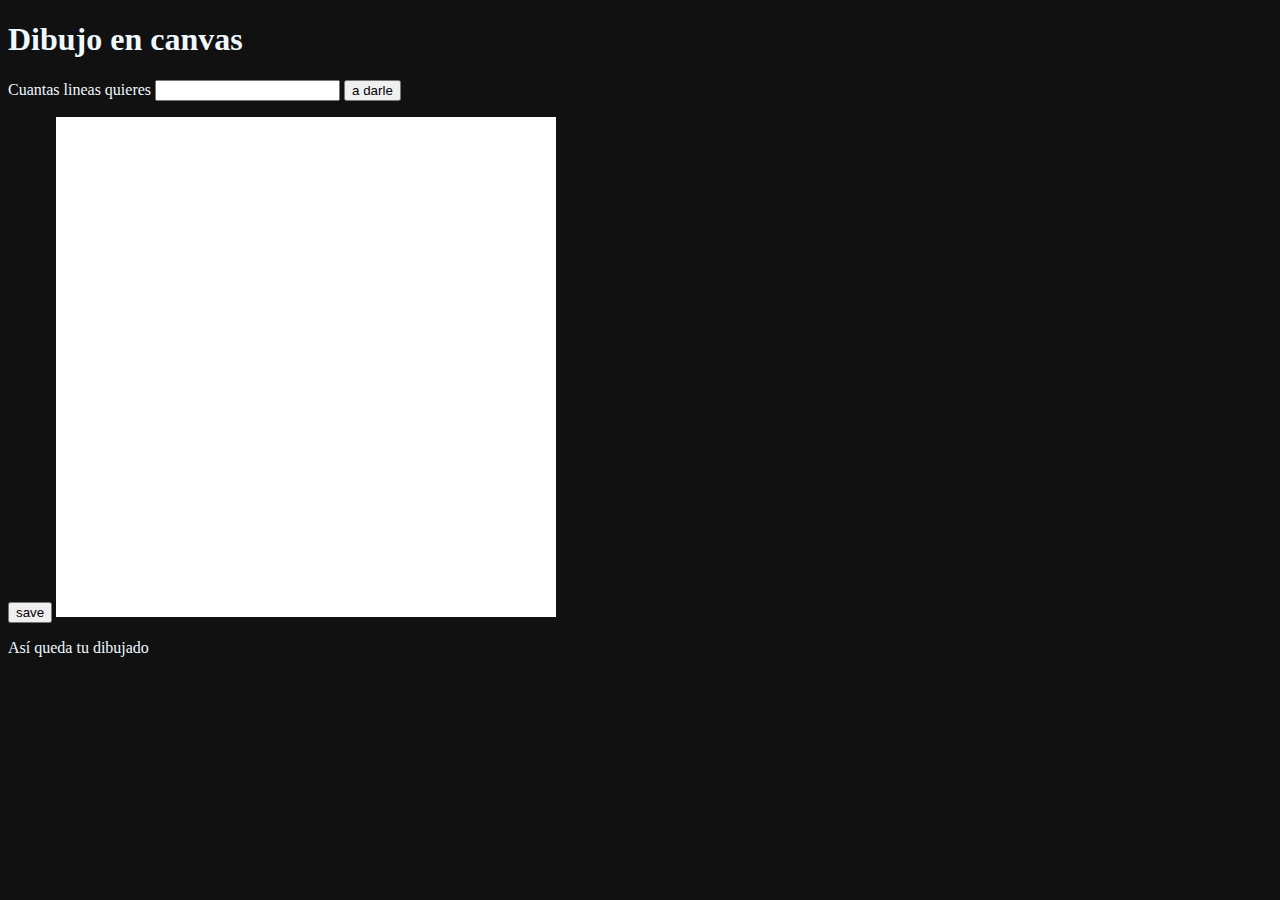
<file: index.html>
<!DOCTYPE html>
<html lang="en">
<head>
  <meta charset="UTF-8">
  <meta http-equiv="X-UA-Compatible" content="IE=edge">
  <meta name="viewport" content="width=device-width, initial-scale=1.0">
  <title>Dibujando con canvas</title>
  <link rel="stylesheet" href="style.css">
</head>
<body>

  <h1>Dibujo en canvas</h1>
  <p>
    Cuantas lineas quieres
    <input id="text_linea" type="text"/>
    <input id="button" type="button" value="a darle"/>
  </p>
  <button id="save">save</button>

  <canvas id="dibujo"  width="500px" height="500px"></canvas>
  
  <p>Así queda tu dibujado</p>





  <script src="main.js"></script>
</body>
</html>
</file>
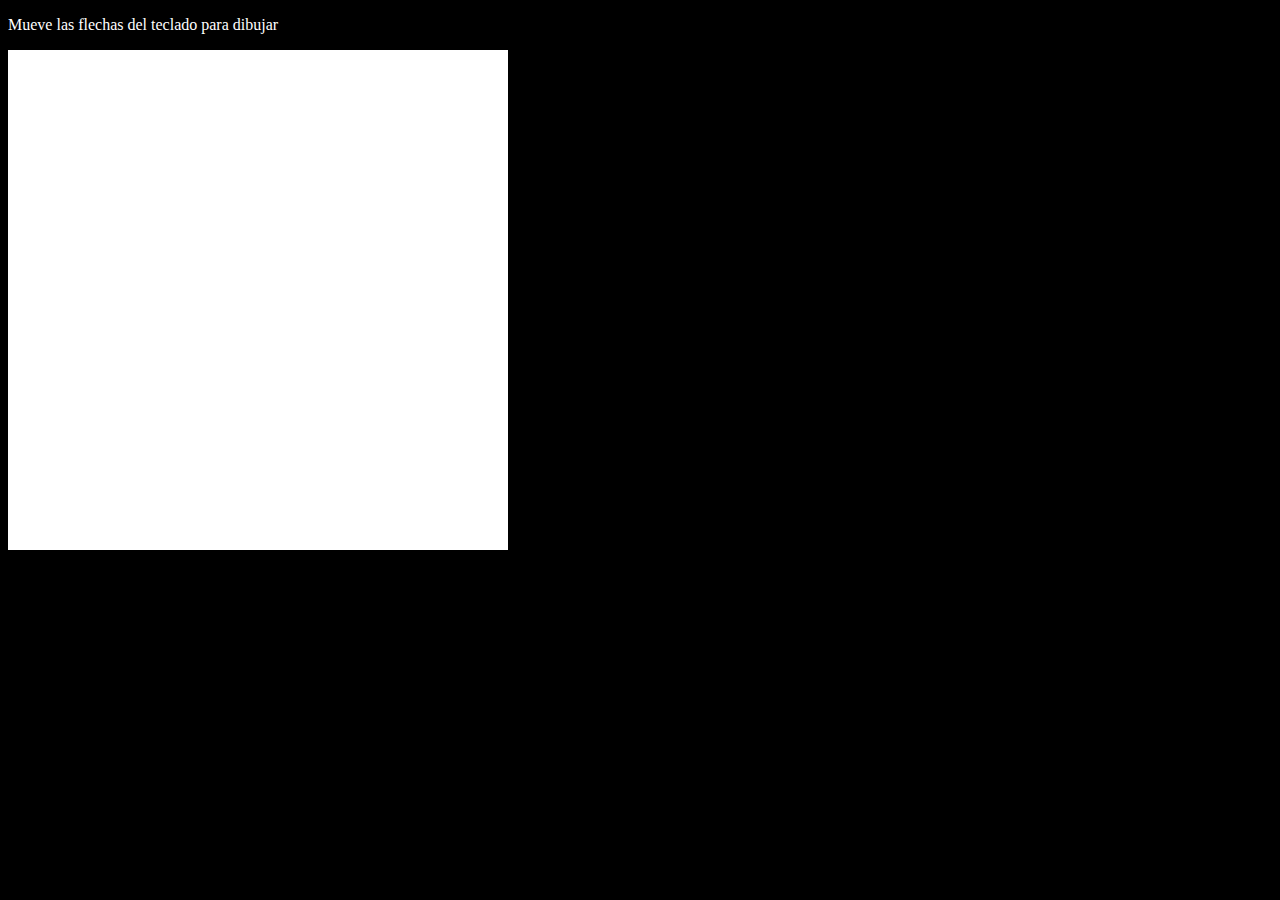
<file: canvas-event-key/index.html>
<!DOCTYPE html>
<html lang="en">
<head>
  <meta charset="UTF-8">
  <meta http-equiv="X-UA-Compatible" content="IE=edge">
  <meta name="viewport" content="width=device-width, initial-scale=1.0">
  <title>dibujando con flechas</title>
  <link rel="stylesheet" href="style.css">
</head>
<body>
  
  <p>Mueve las flechas del teclado para dibujar</p>
  <canvas id="draw-area" width="500" height="500"></canvas>




  <script src="main.js"></script>
</body>
</html>
</file>
<file: style.css>
body {
  background: #111;
  color: aliceblue;
}




canvas {
  background: #fff;
}
.adding {
  color: #36302c;
}
</file>
<file: canvas-event-key/style.css>
body {
  background: black;
  color: white;
}

canvas {
  background-color: white;
}
</file>
